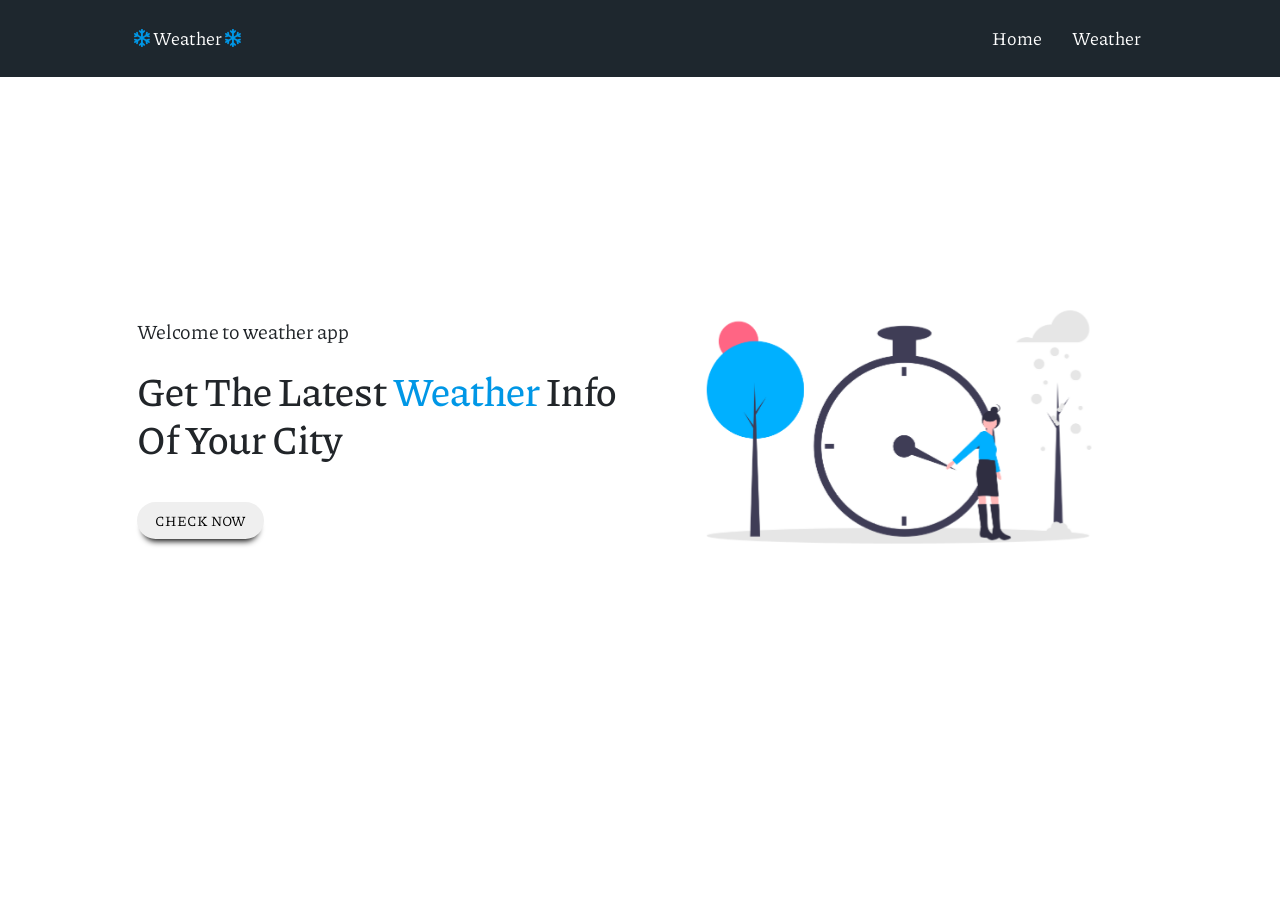
<file: index.html>
<!DOCTYPE html>
<html lang="en">

<head>
    <meta charset="UTF-8">
<meta name="viewport" content="width=device-width, initial-scale=1.0">
<!-- Latest compiled and minified CSS -->
<link rel="stylesheet" href="https://maxcdn.bootstrapcdn.com/bootstrap/4.5.2/css/bootstrap.min.css">

<!-- jQuery library -->
<script src="https://ajax.googleapis.com/ajax/libs/jquery/3.5.1/jquery.min.js"></script>

<!-- Popper JS -->
<script src="https://cdnjs.cloudflare.com/ajax/libs/popper.js/1.16.0/umd/popper.min.js"></script>

<!-- Latest compiled JavaScript -->
<script src="https://maxcdn.bootstrapcdn.com/bootstrap/4.5.2/js/bootstrap.min.js"></script>

<link rel="stylesheet" href="https://cdnjs.cloudflare.com/ajax/libs/font-awesome/5.10.0/css/all.min.css"
    integrity="sha512-PgQMlq+nqFLV4ylk1gwUOgm6CtIIXkKwaIHp/PAIWHzig/lKZSEGKEysh0TCVbHJXCLN7WetD8TFecIky75ZfQ=="
    crossorigin="anonymous" />
<title>weather</title>
<link rel="shortcut icon" href="images/logo.png" type="image/png">
<link rel="stylesheet" href="style.css">
</head>

<body>
    <div class="container-fluid main_menu">
    <div class="row">
        <div class="col-md-10 col-12 mx-auto">


            <nav class="navbar navbar-expand-lg ">

                <a class="navbar-brand" href="/"><i class="far fa-snowflake"></i> Weather <i
                        class="far fa-snowflake"></i></a>
                <button class="navbar-toggler" type="button" data-toggle="collapse"
                    data-target="#navbarSupportedContent" aria-controls="navbarSupportedContent" aria-expanded="false"
                    aria-label="Toggle navigation">
                    <span class="navbar-toggler-icon"></span>
                </button>

                <div class="collapse navbar-collapse" id="navbarSupportedContent">
                    <ul class="navbar-nav ml-auto">
                        <li class="nav-item active">
                            <a class="nav-link" href="index.html">Home <span class="sr-only">(current)</span></a>
                        </li>
                        <li class="nav-item">
                            <a class="nav-link" href="weather.html">Weather</a>
                        </li>
                    </ul>
                </div>
            </nav>
        </div>
    </div>
</div>

    <!-- main header  -->
    <div class="main_header">

        <div class="row">
            <div class="col-md-10 col-12 mx-auto">
                <div class="row">
                    <div class="col-md-6 col-12 main_header_left">
                        <p>Welcome to weather app</p>
                        <h1>Get the latest <span class="txt_clr">weather</span> info of your city</h1>
                        <a href="weather.html"><button>check now</button></a>
                    </div>

                    <div class="col-md-6 col-12 main_header_right home_header_right">
                        <div id="carouselExampleControls" class="carousel slide" data-ride="carousel">
                            <div class="carousel-inner">
                                <div class="carousel-item active">
                                    <img class="w-100" src="images/bg1.png" alt="First slide">
                                </div>
                                <div class="carousel-item">
                                    <img class="w-100" src="images/bg2.png" alt="Second slide">
                                </div>
                                <div class="carousel-item">
                                    <img class="w-100" src="images/bg3.png" alt="Third slide">
                                </div>
                            </div>
                            <a class="carousel-control-prev" href="#carouselExampleControls" role="button"
                                data-slide="prev">
                                <span class="carousel-control-prev-icon" aria-hidden="true"></span>
                                <span class="sr-only">Previous</span>
                            </a>
                            <a class="carousel-control-next" href="#carouselExampleControls" role="button"
                                data-slide="next">
                                <span class="carousel-control-next-icon" aria-hidden="true"></span>
                                <span class="sr-only">Next</span>
                            </a>
                        </div>
                    </div>
                </div>

            </div>
        </div>

    </div>
</body>

</html>
</file>
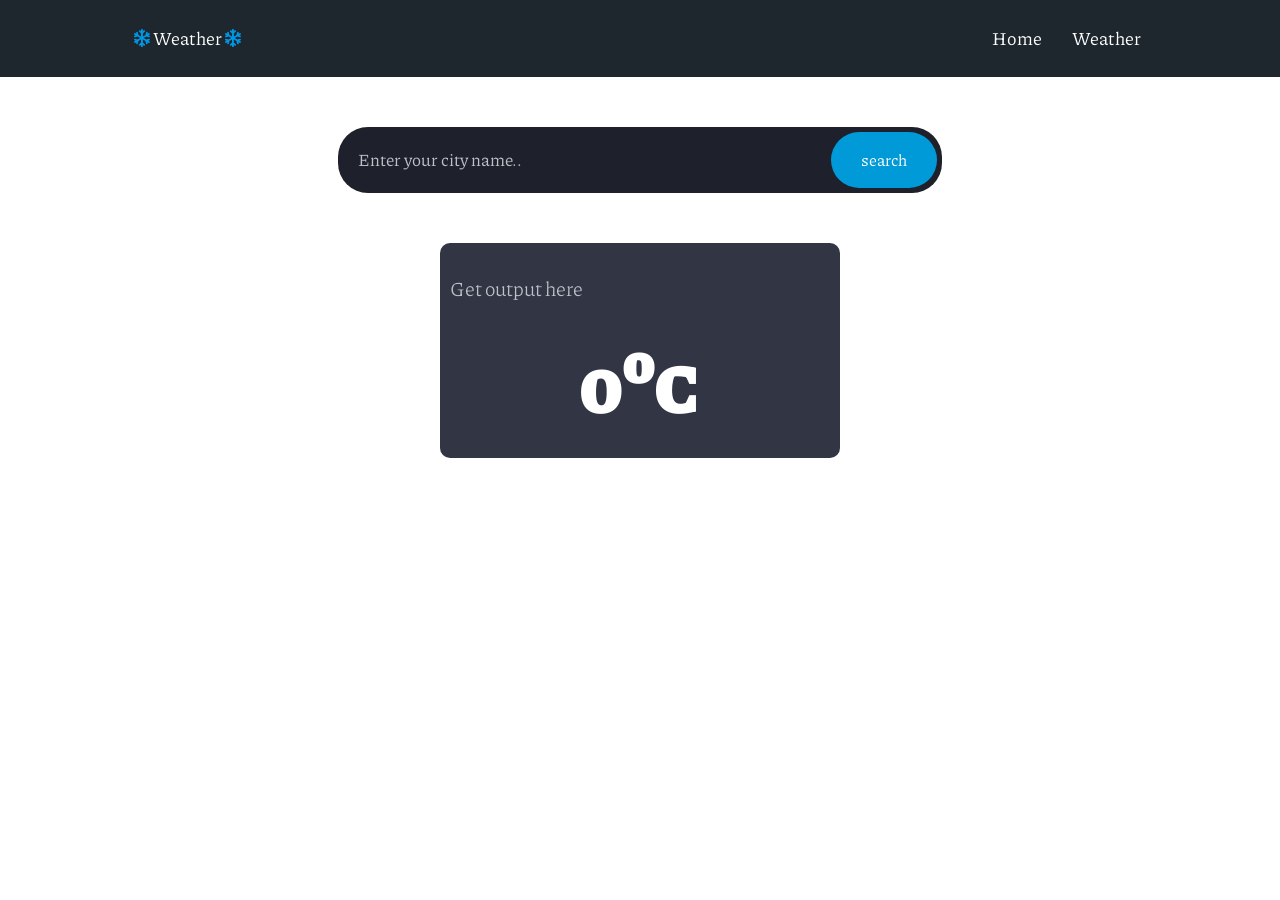
<file: weather.html>
<!DOCTYPE html>
<html lang="en">

<head>
    <meta charset="UTF-8">
<meta name="viewport" content="width=device-width, initial-scale=1.0">
<!-- Latest compiled and minified CSS -->
<link rel="stylesheet" href="https://maxcdn.bootstrapcdn.com/bootstrap/4.5.2/css/bootstrap.min.css">

<!-- jQuery library -->
<script src="https://ajax.googleapis.com/ajax/libs/jquery/3.5.1/jquery.min.js"></script>

<!-- Popper JS -->
<script src="https://cdnjs.cloudflare.com/ajax/libs/popper.js/1.16.0/umd/popper.min.js"></script>

<!-- Latest compiled JavaScript -->
<script src="https://maxcdn.bootstrapcdn.com/bootstrap/4.5.2/js/bootstrap.min.js"></script>

<link rel="stylesheet" href="https://cdnjs.cloudflare.com/ajax/libs/font-awesome/5.10.0/css/all.min.css"
    integrity="sha512-PgQMlq+nqFLV4ylk1gwUOgm6CtIIXkKwaIHp/PAIWHzig/lKZSEGKEysh0TCVbHJXCLN7WetD8TFecIky75ZfQ=="
    crossorigin="anonymous" />
<title>weather</title>
<link rel="shortcut icon" href="logo.png" type="image/png">
<link rel="stylesheet" href="style.css">
</head>

<body>
    <div class="container-fluid main_menu">
    <div class="row">
        <div class="col-md-10 col-12 mx-auto">


            <nav class="navbar navbar-expand-lg ">

                <a class="navbar-brand" href="/"><i class="far fa-snowflake"></i> Weather <i
                        class="far fa-snowflake"></i></a>
                <button class="navbar-toggler" type="button" data-toggle="collapse"
                    data-target="#navbarSupportedContent" aria-controls="navbarSupportedContent" aria-expanded="false"
                    aria-label="Toggle navigation">
                    <span class="navbar-toggler-icon"></span>
                </button>

                <div class="collapse navbar-collapse" id="navbarSupportedContent">
                    <ul class="navbar-nav ml-auto">
                        <li class="nav-item active">
                            <a class="nav-link" href="index.html">Home <span class="sr-only">(current)</span></a>
                        </li>
                        <li class="nav-item">
                            <a class="nav-link" href="weather.html">Weather</a>
                        </li>
                    </ul>
                </div>
            </nav>
        </div>
    </div>
</div>

    <!-- main header  -->
    <div class="main_header">

        <div class="row">
            <div class="col-md-10 col-12 mx-auto">

                <div class="container-fluid  main_content">

                    <form class="temp_form ">
                        <input type="text" id="cityName" placeholder="Enter your city name.." autocomplete="off">
                        <br>
                        <input type="submit" value="search" id="submitBtn">
                        <p id="temp_err"></p>
                    </form>

                    <div class="tempInformation  ">
                        <div class="main_layer ">
                            <p id="city_name">Get output here </p>
                            <div class="middle_layer data_hide">
                                <p id="temp"><span id="temp_real_val">0</span><sup>o</sup>C</p>
                            </div>
                        </div>
                    </div>

                </div>
            </div>
        </div>

    </div>
    <script src="weather.js"></script>
</body>

</html>
</file>
<file: style.css>
@import url("https://fonts.googleapis.com/css2?family=Roboto:wght@300;400;900&display=swap");
@import url("https://fonts.googleapis.com/css2?family=Piazzolla:wght@200;300;400;900&display=swap");

* {
  margin: 0;
  padding: 0;
  box-sizing: border-box;
  /* font-family: "Roboto", sans-serif; */
  font-family: "Piazzolla", serif;
}

:root {
  --main-bg: #1e272e;
  --main-color: #0097e6;
}

html {
  height: 100%;
  font-size: 62.5%;
}

body {
  height: 100vh;
  display: flex;
  flex-direction: column;
}

.row {
  margin: 0;
}

/* navbar style */

.main_menu {
  background-color: var(--main-bg);
}

.navbar {
  color: #fff;
  background-color: var(--main-bg);
  padding: 2rem 0;
}

.navbar a {
  color: #fff;
  font-size: 1.8rem;
}

.navbar a:hover {
  color: var(--main-color);
}

.navbar li {
  margin-left: 2rem;
}

.navbar-toggler {
  background-color: #718093;
}

.fa-snowflake {
  transition: all linear;
  animation: rot 2s linear infinite;
  color: var(--main-color);
}

@keyframes rot {
  0% {
    transform: rotate(0deg);
  }
  100% {
    transform: rotate(180deg);
  }
}

/* main header part  */

.main_header_left {
  height: 70rem;
  /* background-color: red; */
  display: flex;
  flex-direction: column;
  justify-content: center;
  align-items: flex-start;
}

.main_header_left p {
  font-size: 2rem;
}

.main_header_left h1 {
  font-size: 4rem;
  margin: 1rem 0 4rem 0;
  text-transform: capitalize;
}

.txt_clr {
  color: var(--main-color);
}

.main_header_left button {
  border: none;
  padding: 0.8rem 1.8rem;
  font-size: 1.4rem;
  border-radius: 2rem;
  text-transform: uppercase;
  box-shadow: 0 8px 6px -6px black;
  outline: none;
  /* transition: all 0.2s linear; */
}

.main_header_left button:hover {
  box-shadow: 0 8px 6px -6px var(--main-color);
  /* border: 1px solid var(--main-color); */
}

.main_header_right {
  height: 70rem;
  /* background-color: red; */
  display: flex;
  flex-direction: column;
  justify-content: center;
  align-items: center;
}

.main_header_right figure img {
  filter: drop-shadow(0 0.5rem 1rem rgba(0, 0, 0, 0.3));
}

/* weather page style */
/* temp input fields style code */

.temp_form {
  width: 60%;
  position: relative;
  margin: 5rem auto;
}

.temp_form input[type="text"] {
  width: 100%;
  padding: 2rem 5rem 2rem 2rem;
  background: #1e202b;
  color: white;
  outline: none;
  border: none;
  font-size: 1.7rem;
  border-radius: 3rem;
}

::placeholder {
  color: #bfc1c8;
}

.temp_form input[type="submit"] {
  position: absolute;
  top: 5px;
  right: 5px;
  bottom: 5px;
  border: none;
  background: #009ad8;
  padding: 0 3rem;
  border-radius: 3rem;
  color: white;
  font-size: 1.6rem;
}

.temp_form input[type="submit"]:hover {
  color: #009ad8;
  background-color: #fff;
}

/* temp detials show here */

.tempInformation {
  width: 40rem;
  margin: auto;
  min-height: 20rem;
  background-color: #323544;
  border-radius: 1rem;
  padding: 1rem;
  font-family: "Roboto", sans-serif;
}

.top_layer {
  width: 100%;
  height: 20%;
  background-color: #2d303d;
  display: flex;
  justify-content: space-between;
  align-items: center;
  border-radius: 1rem;
  padding: 2rem 0;
}

.top_layer p {
  color: #fff;
  font-weight: 300;
}

.main_layer {
  width: 100%;
  height: 80%;
  display: flex;
  flex-direction: column;
}

.main_layer #city_name {
  padding: 2rem 0;
  color: #bfc1c8;
  font-weight: 300;
  font-size: 2rem;
}

.main_layer .middle_layer {
  display: flex;
  justify-content: space-around;
  color: #fff;
}

.main_layer .middle_layer p,
.main_layer .middle_layer .fa {
  font-size: 7rem;
  font-weight: 900;
}

.fa {
  color: #009ad8;
}

sup {
  font-size: 6rem;
  margin-top: -2rem;
}

.data_hide {
  transition: all 0.3s linear;
}

/* 404 error page */

.main_header_left .errimg img {
  width: 60rem;
  height: 30rem;
}

/* footer style  */

footer {
  width: 100%;
  /* height: 5rem; */
  background-color: var(--main-bg);
  margin-top: auto;
}

footer p {
  margin: 0;
  text-align: center;
  line-height: 5rem;
  color: #fff;
  font-size: 1.4rem;
}

/* responsive code  */

@media (max-width: 768px) {
  .main_header_left {
    height: auto;
    margin: 5rem 0;
  }

  .main_header_right {
    height: auto;
    margin-top: 3rem;
  }

  .temp_form {
    width: auto;
  }
  .tempInformation {
    width: auto;
  }

  .main_layer .middle_layer p,
  .main_layer .middle_layer .fa {
    font-size: 5rem;
    font-weight: 900;
  }
}
</file>
